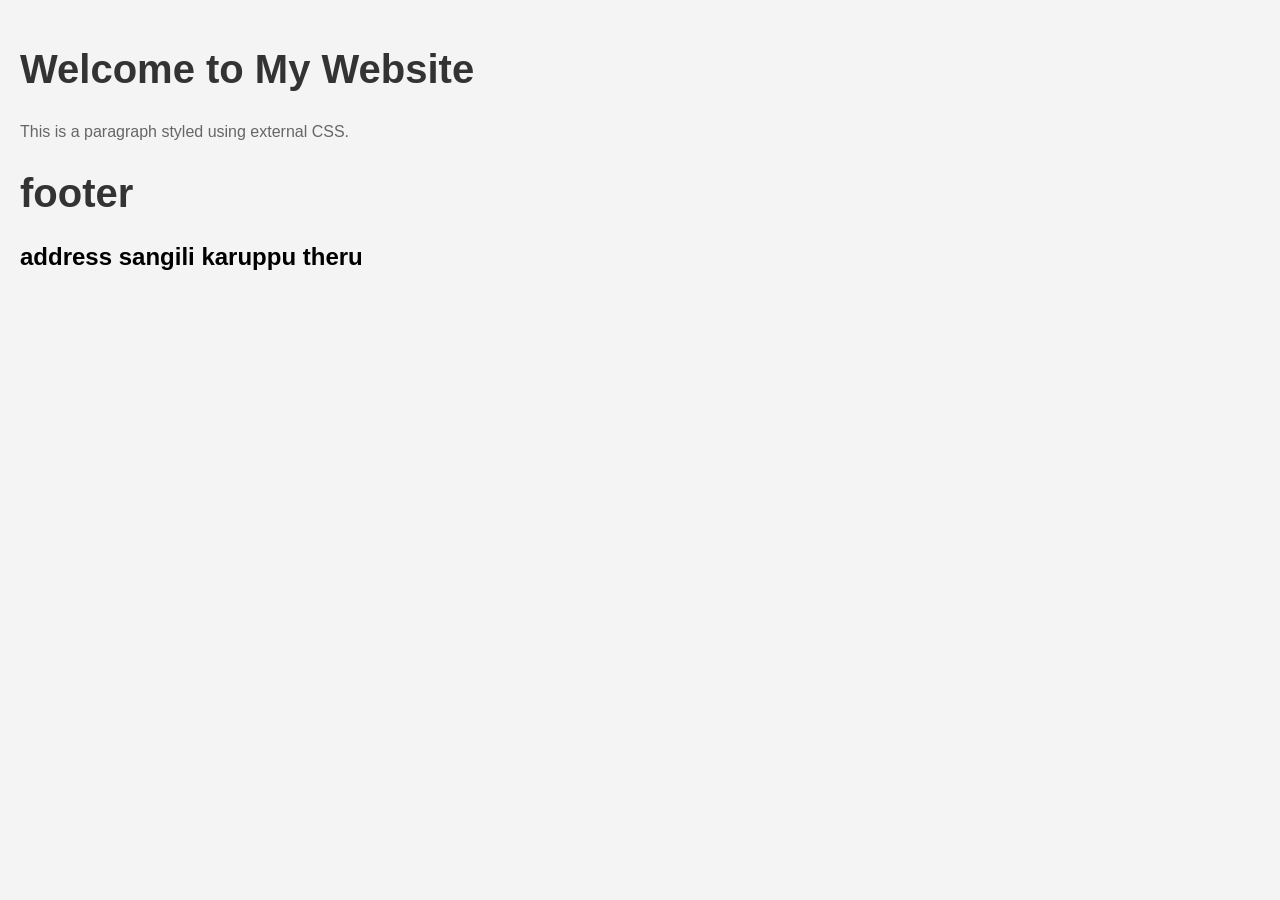
<file: index.html>
<!DOCTYPE html>
<html lang="en">
<head>
    <meta charset="UTF-8">
    <meta name="viewport" content="width=device-width, initial-scale=1.0">
    <title>My Website</title>
    <!-- Link to the external CSS file -->
    <link rel="stylesheet" href="style.css">
</head>
<body>
    <h1>Welcome to My Website</h1>
    <p>This is a paragraph styled using external CSS.</p>
     <h1> footer </h1>
<h2> address sangili karuppu theru </h2>   

</body>
</html>
</file>
<file: style.css>
/* Style rules for the entire page */
body {
    background-color: #f4f4f4;
    font-family: Arial, sans-serif;
    margin: 0;
    padding: 20px;
}

/* Style rules for the main heading */
h1 {
    color: #333333;
    font-size: 2.5rem;
}

/* Style rules for paragraphs */
p {
    color: #666666;
    line-height: 1.6;
}
</file>
